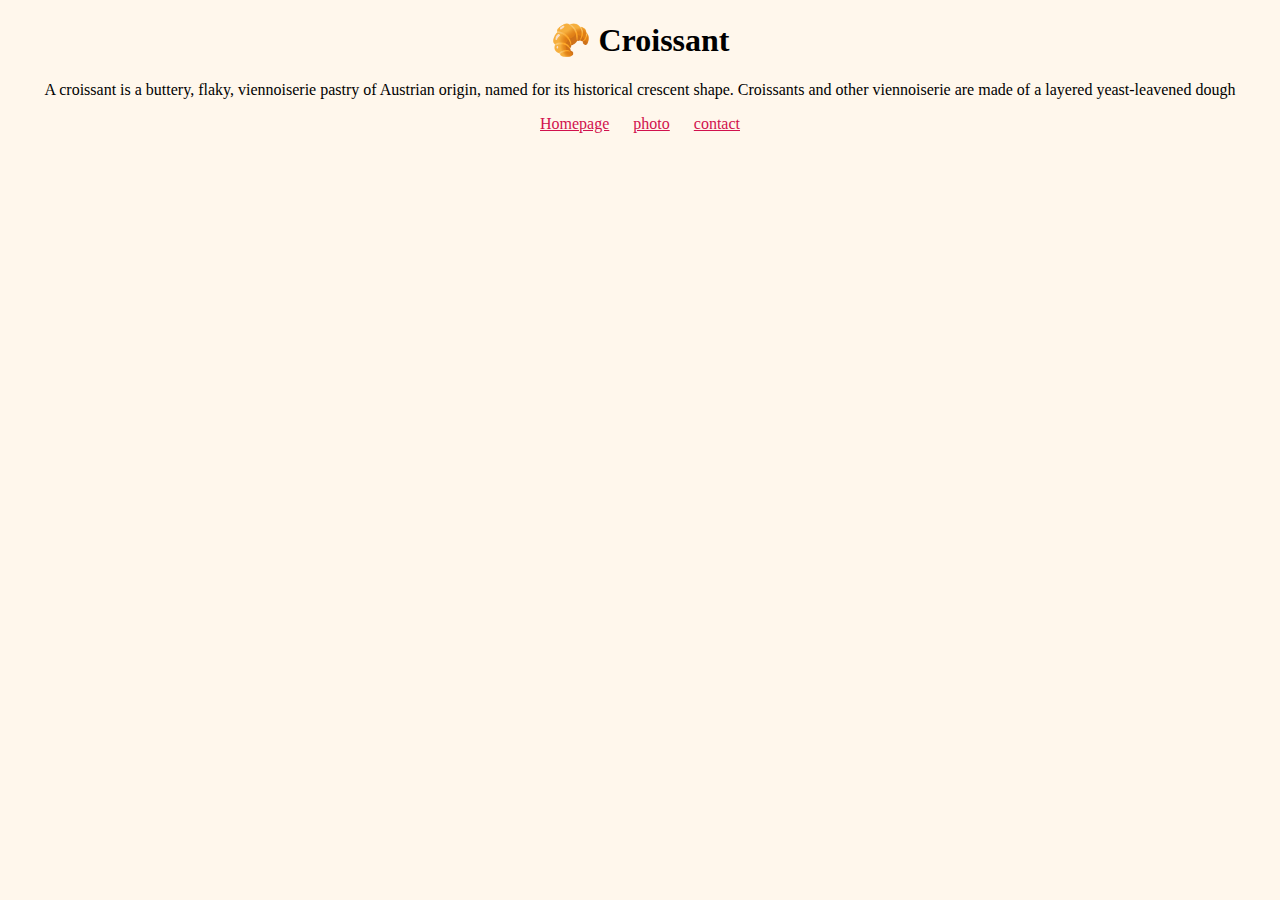
<file: index.html>
<!DOCTYPE html>
<html lang="en">
<head>
    <meta charset="UTF-8">
    <meta name="viewport" content="width=device-width, initial-scale=1.0">
    <link rel="stylesheet" href="/src/style.css">
    <title>The best croissant in Pretoria-croissant.com</title>
    <meta name="description" content="Taste the best flaky and buttery croissant in town">
</head>
<body>
    <h1>🥐 Croissant</h1>
    <p>A croissant is a buttery, flaky, viennoiserie pastry of Austrian origin,
     named for its historical crescent shape. Croissants and other viennoiserie
      are made of a layered yeast-leavened dough</p>
      <footer>
        <a href="/" title="Home">Homepage</a>
        <a href="/photo.html" title="croissant photo">photo</a>
        <a href="/contact.html" title="contact croissant.com">contact</a>
      </footer>
</body>
</html>
</file>
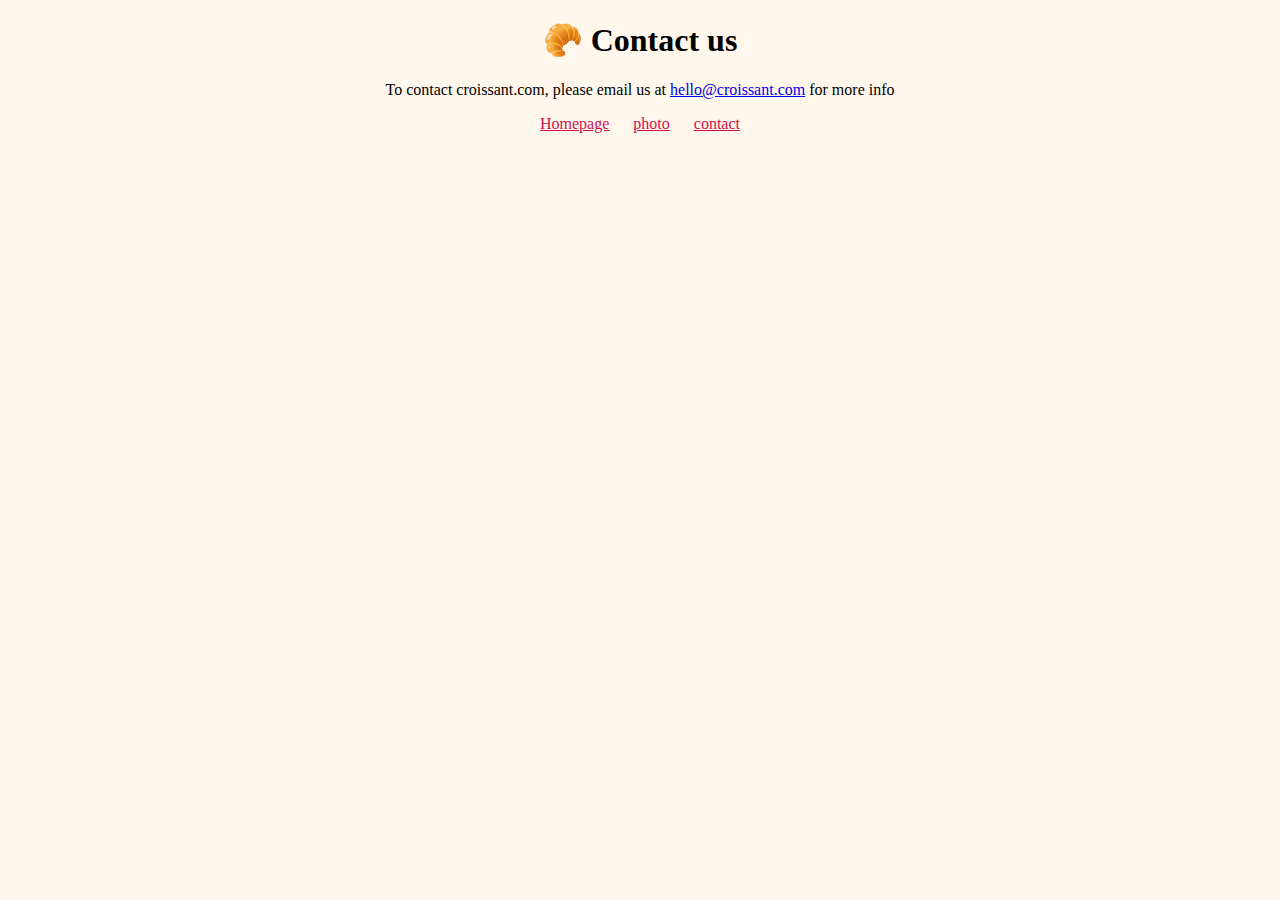
<file: contact.html>
<!DOCTYPE html>
<html lang="en">
<head>
    <meta charset="UTF-8">
    <meta name="viewport" content="width=device-width, initial-scale=1.0">
    <link rel="stylesheet" href="/src/style.css">
    <title>The best croissant in Pretoria-croissant.com</title>
    <meta name="description" content="Taste the best flaky and buttery croissant in town">
</head>
<body>
    <h1>🥐 Contact us</h1>
    <p>
        To contact croissant.com, please email us at
        <a href="mailto:hello@croissant.com">hello@croissant.com</a>
        for more info
    </p>
    <footer>
        <a href="/" title="Home">Homepage</a>
        <a href="/photo.html" title="croissant photo">photo</a>
        <a href="/contact.html" title="contact croissant.com">contact</a>
    </footer>
</body>
</html>
</file>
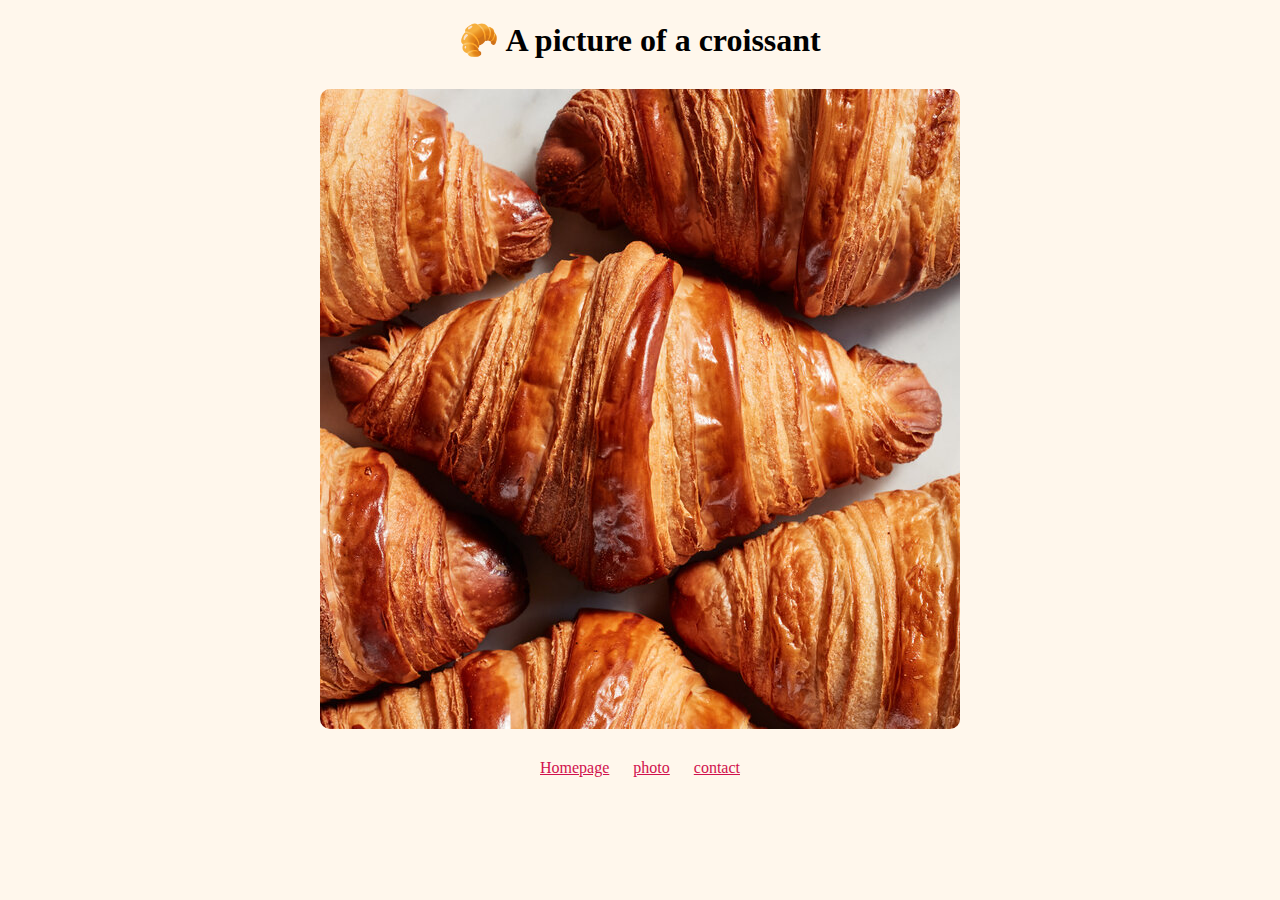
<file: photo.html>
<!DOCTYPE html>
<html lang="en">
<head>
    <meta charset="UTF-8">
    <meta name="viewport" content="width=device-width, initial-scale=1.0">
    <link rel="stylesheet" href="/src/style.css">
    <title>The best croissant in Pretoria-croissant.com</title>
    <meta name="description" content="Taste the best flaky and buttery croissant in town">
</head>
<body>
    <h1>🥐 A picture of a croissant</h1>
    <img src="/images/croissants.jpg" alt="Homemade croissant" class="croissant-photo">
    <footer> 
        <a href="/" title="Home">Homepage</a>
        <a href="/photo.html" title="croissant photo">photo</a>
        <a href="/contact.html" title="contact croissant.com">contact</a>
    </footer>
</body>
</html>
</file>
<file: src/style.css>
head {
    display: none;
}
body {
    background: #FFF7EC;
    display: block;
    margin: 8px;
}
h1, p {
    text-align: center;
}
footer {
    text-align: center;
    display: block;
    unicode-bidi: isolate;
}
footer a {
    margin: 0 10px;
    color: #D1114D;
}
a {
    cursor: pointer;
    text-decoration: underline;
}
.croissant-photo {
    max-width: 100%;
    border-radius: 10px;
    display: block;
    margin: 30px auto;
}
</file>
